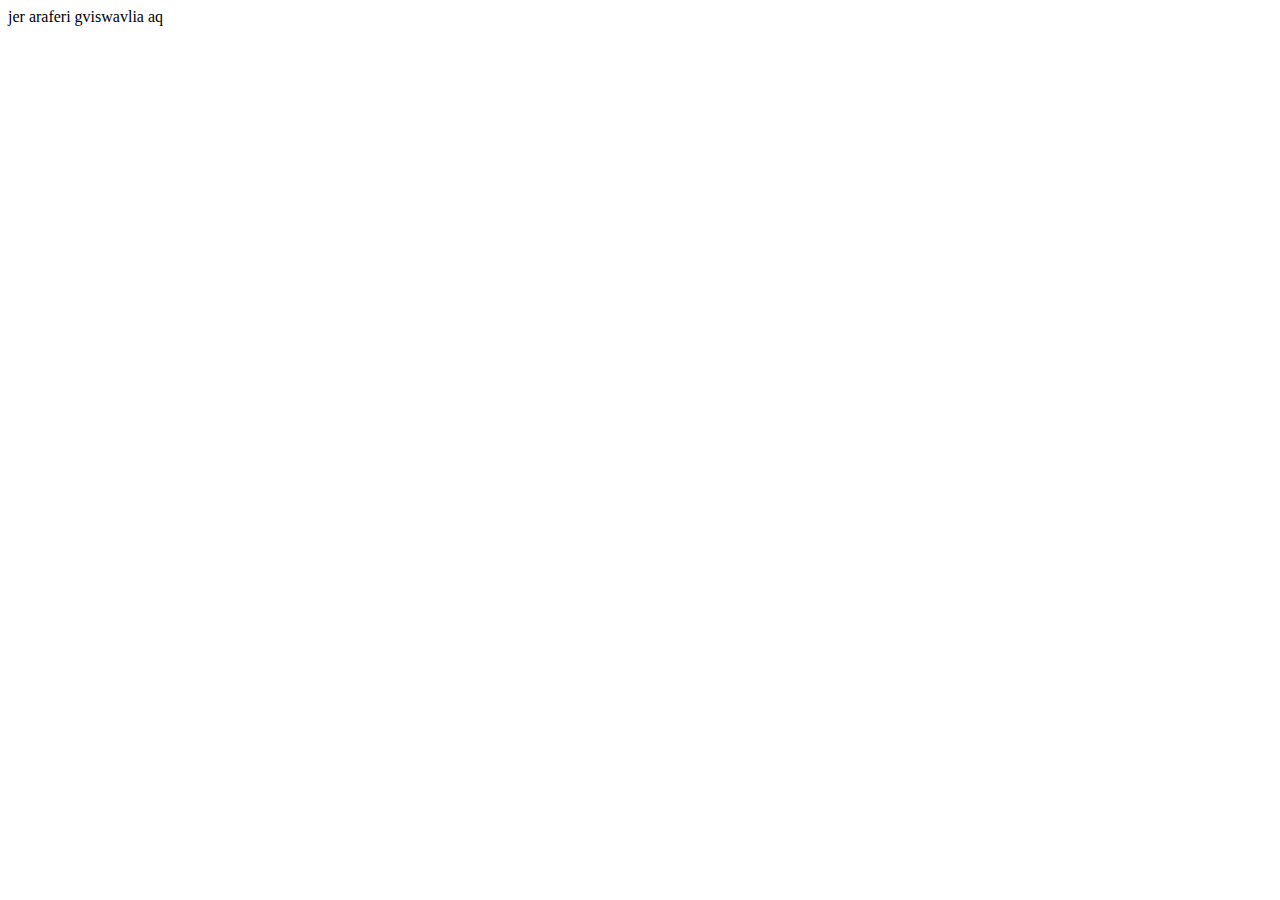
<file: about.html>
<!DOCTYPE html>
<html lang="en">
<head>
    <meta charset="UTF-8">
    <meta name="viewport" content="width=device-width, initial-scale=1.0">
    <title>Document</title>
</head>
<body>
    jer araferi gviswavlia aq
</body>
</html>
</file>
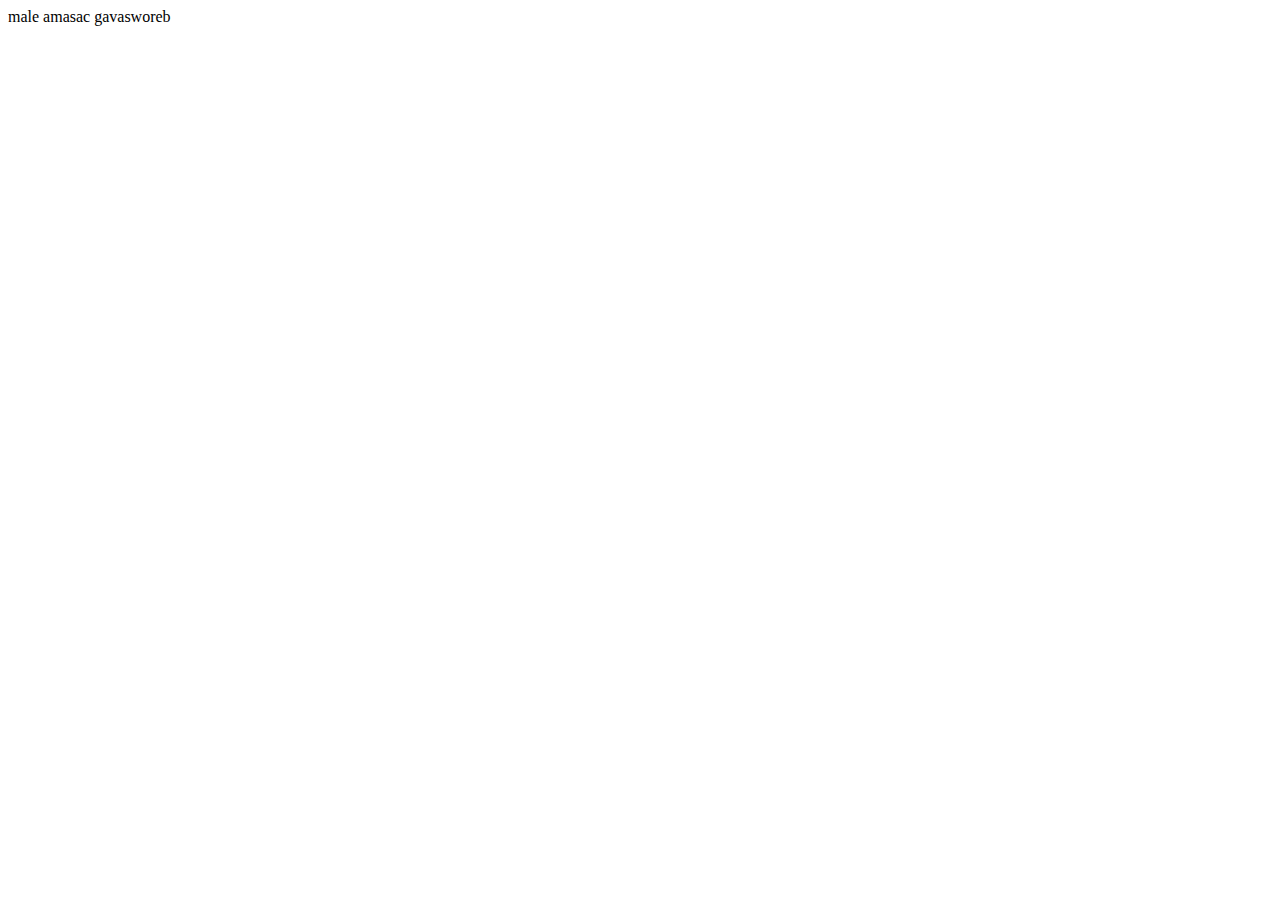
<file: contact.html>
<!DOCTYPE html>
<html lang="en">
<head>
    <meta charset="UTF-8">
    <meta name="viewport" content="width=device-width, initial-scale=1.0">
    <title>Document</title>
</head>
<body>
    male amasac gavasworeb
</body>
</html>
</file>
